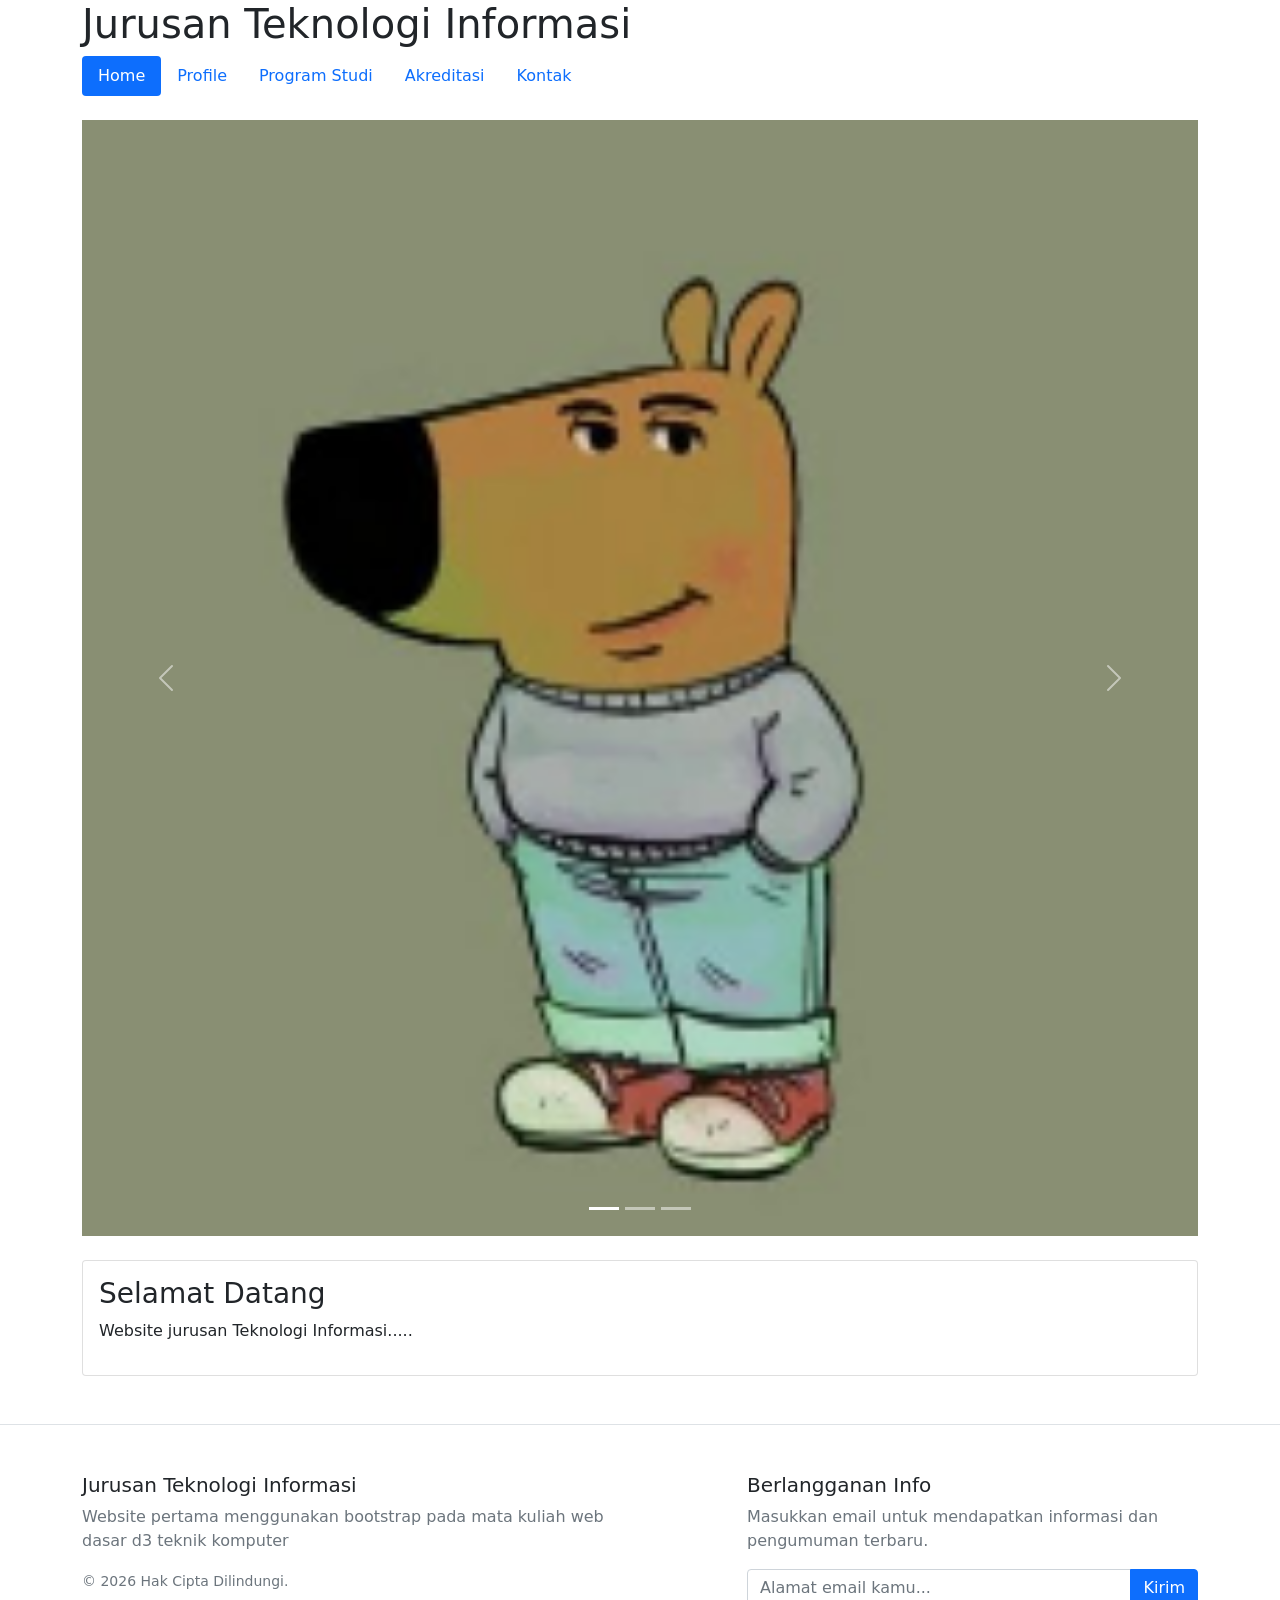
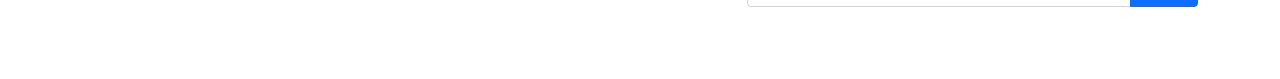
<file: index.html>
<!doctype html>
<html lang="en">
  <head>
    <!-- Required meta tags -->
    <meta charset="utf-8">
    <meta name="viewport" content="width=device-width, initial-scale=1">

    <!-- Bootstrap CSS -->
    <link href="bootstrap.min.css" rel="stylesheet">

    <title>Jurusan Teknologi Informasi</title>
  </head>
  <body>
    <div class="container">
        <h1>Jurusan Teknologi Informasi</h1>



    <!-- navigasi -->
    <ul class="nav nav-pills mb-4">
        <li class="nav-item">
          <a class="nav-link active" data-bs-toggle="pill" aria-current="page" href="#home">Home</a>
        </li>
        <li class="nav-item">
          <a class="nav-link" data-bs-toggle="pill" href="#profile">Profile</a>
        </li>
        <li class="nav-item">
          <a class="nav-link" data-bs-toggle="pill" href="#prodi">Program Studi</a>
        </li>
        <li class="nav-item">
            <a class="nav-link" data-bs-toggle="pill" href="#akreditasi">Akreditasi</a>
          </li>
          <li class="nav-item">
            <a class="nav-link" data-bs-toggle="pill" href="#kontak">Kontak</a>
          </li>
      </ul>


      <!--Tab Content-->
        <div class="tab-content" >
        <!--HOME-->
        <!--gambar-->
            <div class="tab-pane fade show active" id="home">
             <div id="sliderKampus" class="carousel slide mb-4" data-bs-ride="carousel">
  
             <div class="carousel-indicators">
                <button type="button" data-bs-target="#sliderKampus" data-bs-slide-to="0" class="active" aria-current="true" aria-label="Slide 1"></button>
                <button type="button" data-bs-target="#sliderKampus" data-bs-slide-to="1" aria-label="Slide 2"></button>
                <button type="button" data-bs-target="#sliderKampus" data-bs-slide-to="2" aria-label="Slide 3"></button>
            </div>

            <div class="carousel-inner">
              <div class="carousel-item active">
                <img src="gambar1.jpg" class="d-block w-100" alt="Slide 1">
              </div>
              <div class="carousel-item">
                <img src="gambar2.jpg" class="d-block w-100" alt="Slide 2">
             </div>
             <div class="carousel-item">
                <img src="gambar3.jpg" class="d-block w-100" alt="Slide 3">
            </div>
          </div>

          <button class="carousel-control-prev" type="button" data-bs-target="#sliderKampus" data-bs-slide="prev">
              <span class="carousel-control-prev-icon" aria-hidden="true"></span>
              <span class="visually-hidden">Previous</span>
           </button>

          <button class="carousel-control-next" type="button" data-bs-target="#sliderKampus" data-bs-slide="next">
             <span class="carousel-control-next-icon" aria-hidden="true"></span>
             <span class="visually-hidden">Next</span>
           </button>
  
          </div>
          
          <!--HOME-->

                <div class="card">
                    <div class="card-body">
                        <h3>Selamat Datang</h3>
                        <p>Website jurusan Teknologi Informasi.....</p>
                    </div>
                </div>
            </div>

      <!--Profile-->
                <div class="tab-pane show" id="profile">
                    <h3>Profile</h3>
                    <p>Jurusan Teknologi Informasi(Tekinfo) Politeknik Negeri Padang (PNP) adalah pusat pendidikan vokasi unggulan yang fokus menghasilkan tenaga profesional terampil tingkat ahli madya (D3/D4) di bidang perangkat lunak, jaringan komputer, dan pengelolaan sistem informasi</p>
                </div>

      <!--Prodi-->
            <div class="tab-pane show" id="prodi">
                <h3>Program Studi</h3>
                <div class="row">
                    <div class="col-sm-6">
                      <div class="card">
                        <div class="card-body">
                          <h5 class="card-title">D3 Teknik Komputer</h5>
                          <p class="card-text">With supporting text below as a natural lead-in to additional content.</p>
                          <a href="https://ti.pnp.ac.id/teknik-komputer/" class="btn btn-primary">Kunjungi Website</a>
                        </div>
                      </div>
                    </div>
                    <div class="col-sm-6">
                      <div class="card">
                        <div class="card-body">
                          <h5 class="card-title">D4 Teknologi Rekayasa Perangkat Lunak</h5>
                          <p class="card-text">With supporting text below as a natural lead-in to additional content.</p>
                          <a href="https://ti.pnp.ac.id/teknologi-rekayasa-perangkat-lunak/" class="btn btn-primary">Kunjungi Website</a>
                        </div>
                      </div>
                    </div>
                  </div>
            </div>

        <!--Akreditasi-->
            <div class="tab-pane show" id="akreditasi">
                <h3 class="mb-3">Akreditasi Prodi Jurusan Teknologi Informasi</h3>
                <table class="table">
                    <thead>
                      <tr>
                        <th scope="col">NO</th>
                        <th scope="col">Program Studi</th>
                        <th scope="col">Jenjang</th>
                        <th scope="col">Akreditasi</th>
                      </tr>
                    </thead>
                    <tbody>
                      <tr>
                        <th scope="row">1</th>
                        <td>Teknik Komputer</td>
                        <td>D3</td>
                        <td>Baik Sekali</td>
                      </tr>
                      <tr>
                        <th scope="row">2</th>
                        <td>Manajemen Informatika</td>
                        <td>D3</td>
                        <td>Unggul</td>
                      </tr>
                      <tr>
                        <th scope="row">3</th>
                        <td>TRPL</td>
                        <td>D4</td>
                        <td>Baik Sekali</td>
                      </tr>
                    </tbody>
                  </table>
                  
            </div>
            <div class="tab-pane show" id="kontak">
                    <h3>Kontak</h3>
                    <p>082287338393</p>
                </div>


        </div>
      
    
    </div>


<!--FOOTER-->
    <footer class="py-5 border-top mt-5">
  <div class="container">
    <div class="row">
      
      <div class="col-md-6 mb-4">
        <h5>Jurusan Teknologi Informasi</h5>
        <p class="text-muted">
          Website pertama menggunakan bootstrap pada mata kuliah web dasar d3 teknik komputer
        </p>
        <small class="text-muted">&copy; 2026 Hak Cipta Dilindungi.</small>
      </div>

      <div class="col-md-5 offset-md-1 mb-4">
        <h5>Berlangganan Info</h5>
        <p class="text-muted">Masukkan email untuk mendapatkan informasi dan pengumuman terbaru.</p>
        <form>
          <div class="input-group">
            <input type="email" class="form-control" placeholder="Alamat email kamu..." required>
            <button class="btn btn-primary" type="submit">Kirim</button>
          </div>
        </form>
      </div>

    </div>
  </div>
</footer>


 

    <!-- Option 1: Bootstrap Bundle with Popper -->
    <script src="bootstrap.bundle.min.js" ></script>

   
  </body>
</html>
</file>
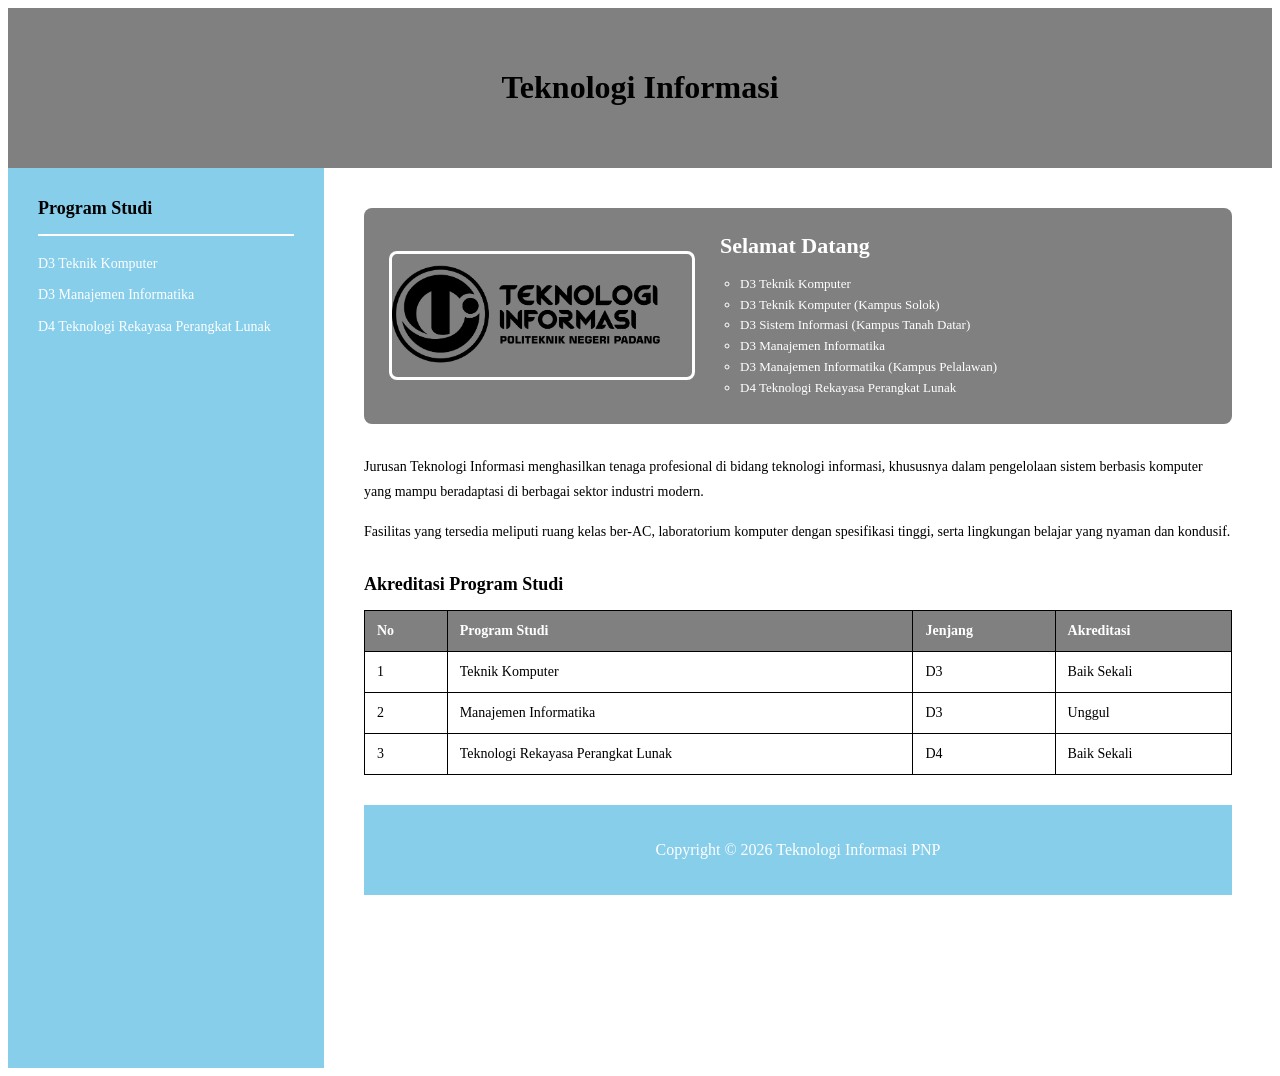
<file: index1.html>
<!DOCTYPE html>
<html>
<head>
    <title>Sistem Informasi Akademik TI</title>
	<link rel="stylesheet" type="text/css" href="seni.css">
</head>

<body>
		
		<div class= "header" >
			<h1>Teknologi Informasi</h1>
		</div>
		
		<section>
		

    <div class="wrapper">
        
        <nav>
            <h3>Program Studi</h3>
            <ul>
                <li><a href="#">D3 Teknik Komputer</a></li>
                <li><a href="#">D3 Manajemen Informatika</a></li>
                <li><a href="#">D4 Teknologi Rekayasa Perangkat Lunak</a></li>
            </ul>
        </nav>  

        <main>
            

            <div class="gambar">
                <img src="web-header02.png" alt="Logo Teknologi Informasi">
                
                <div class="banner-text">
                    <h2>Selamat Datang</h2>
                    <ul type="circle">
                        <li>D3 Teknik Komputer</li>
                        <li>D3 Teknik Komputer (Kampus Solok)</li>
                        <li>D3 Sistem Informasi (Kampus Tanah Datar)</li>
                        <li>D3 Manajemen Informatika</li>
                        <li>D3 Manajemen Informatika (Kampus Pelalawan)</li>
                        <li>D4 Teknologi Rekayasa Perangkat Lunak</li>
                    </ul>
                </div>
            </div>

            <div class="description-text">
                <p>
                    Jurusan Teknologi Informasi menghasilkan tenaga profesional di bidang teknologi informasi, khususnya dalam pengelolaan sistem berbasis komputer yang mampu beradaptasi di berbagai sektor industri modern.
                </p>
                <p>
                    Fasilitas yang tersedia meliputi ruang kelas ber-AC, laboratorium komputer dengan spesifikasi tinggi, serta lingkungan belajar yang nyaman dan kondusif.
                </p>
            </div>

            <div class="accreditation-section">
                <h3>Akreditasi Program Studi</h3>
                <table>
                    <thead>
                        <tr>
                            <th>No</th>
                            <th>Program Studi</th>
                            <th>Jenjang</th>
                            <th>Akreditasi</th>
                        </tr>
                    </thead>
                    <tbody>
                        <tr>
                            <td>1</td>
                            <td>Teknik Komputer</td>
                            <td>D3</td>
                            <td>Baik Sekali</td>
                        </tr>
                        <tr>
                            <td>2</td>
                            <td>Manajemen Informatika</td>
                            <td>D3</td>
                            <td>Unggul</td>
                        </tr>
                        <tr>
                            <td>3</td>
                            <td>Teknologi Rekayasa Perangkat Lunak</td>
                            <td>D4</td>
                            <td>Baik Sekali</td>
                        </tr>
                    </tbody>
                </table>
            </div>
			
			<div class= "footer">
			<p>Copyright © 2026 Teknologi Informasi PNP</p>
			</div>
            
        </main>
    </div>

</body>
</html>
</file>
<file: seni.css>
<style>
	
        body {
            font-family: Arial, Helvetica, sans-serif;
            margin: 0;
            background-color: black; 
        }

       
        .wrapper {
            display: flex; 
            min-height: 100vh;
        }
		
        nav {
            color: black;
            background-color: skyblue; 
            width: 25%; 
            padding: 30px;
            box-sizing: border-box; 
        }

        nav h3 {
            border-bottom: 2px solid white;
            padding-bottom: 15px;
            margin-top: 0;
            font-size: 18px;
        }

        nav ul {
            list-style: none;  
            padding: 0;
            margin: 0;
        }

        nav ul li {
            margin-bottom: 12px;
            font-size: 14px;
            line-height: 1.4;
        }

        main {
            width: 75%; 
            background-color: white;
            padding: 40px;
            box-sizing: border-box;
        }

        main h1 {
            margin-top: 0;
            margin-bottom: 25px;
            font-size: 28px;
            color: #333;
        }

       
        .gambar {
            background-color:gray; 
            color: white;
            padding: 25px;
            border-radius: 8px;
            display: flex; 
            align-items: center; 
            margin-bottom: 30px;
        }
		
		.header {
			color:black;
			background-color:gray;
			text-align: center;
			padding:40px;
		}
			

        .gambar img {
            width: 300px; 
            height: auto;
            border: 3px solid white; 
            border-radius: 8px; 
            margin-right: 25px; 
        }

        .banner-text h2 {
            color: white; 
            margin-top: 0;
            margin-bottom: 15px;
            font-size: 22px;
        }

        .banner-text ul {
            list-style: none;
            padding: 0;
            margin: 0;
            font-size: 13px;
            line-height: 1.6;
			padding-left:20px;
			list-style-type: circle;
        }

        
        .description-text p {
            font-size: 14px;
            line-height: 1.8;
            color: black;
            margin-bottom: 15px;
        }

        
        .accreditation-section h3 {
            margin-top: 30px;
            margin-bottom: 15px;
            font-size: 18px;
        }

        table {
            width: 100%;
            border-collapse: collapse; 
            font-size: 14px;
        }

        table, th, td {
            border: 1px solid black; 
        }

        th {
            background-color: gray; 
            color: white;
            padding: 12px;
            text-align: left;
        }

        td {
            padding: 12px;
            color: black;
        }
		
		
		nav a {
			color: white;
			text-decoration:none
		}
		nav a:hover {
				color:black
		}
		nav ul {
			list-style:none;
			padding-left:0
		}
		.footer{
			margin-top:30px;
			padding:20px;
			color:white;
			background-color:skyblue;
			text-align: center;
			clear:both;
			
		}
		}

    </style>
</file>
